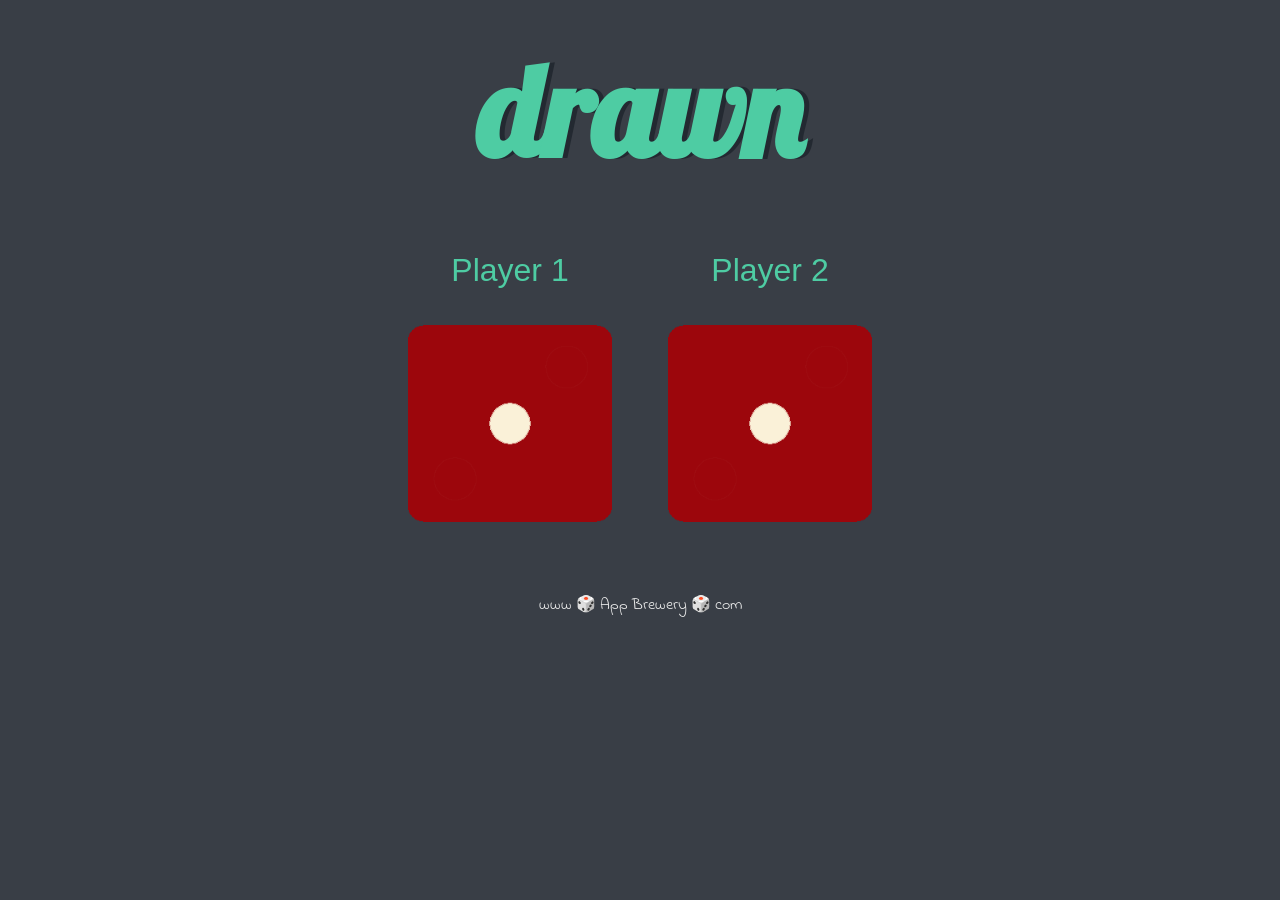
<file: index.html>
<!DOCTYPE html>
<html lang="en" dir="ltr">
  <head>
    <meta charset="utf-8" />
    <title>Dicee</title>
    <link rel="stylesheet" href="styles.css" />
    <link
      href="https://fonts.googleapis.com/css?family=Indie+Flower|Lobster"
      rel="stylesheet"
    />
  </head>
  <body>
    <div class="container">
      <h1>Refresh Me</h1>

      <div class="dice">
        <p>Player 1</p>
        <img class="img1" src="dice6.png" />
      </div>

      <div class="dice">
        <p>Player 2</p>
        <img class="img2" src="dice3.png" />
      </div>
    </div>
<script src="game.js"></script>
    <footer>www 🎲 App Brewery 🎲 com</footer>
  </body>
</html>
</file>
<file: styles.css>
.container {
  width: 70%;
  margin: auto;
  text-align: center;
}

.dice {
  text-align: center;
  display: inline-block;

}

body {
  background-color: #393E46;
}

h1 {
  margin: 30px;
  font-family: 'Lobster', cursive;
  text-shadow: 5px 0 #232931;
  font-size: 8rem;
  color: #4ECCA3;
}

p {
  font-size: 2rem;
  color: #4ECCA3;
  font-family: 'Trebuchet MS', 'Lucida Sans Unicode', 'Lucida Grande', 'Lucida Sans', Arial, sans-serif;
}

img {
  width: 80%;
}

footer {
  margin-top: 5%;
  color: #EEEEEE;
  text-align: center;
  font-family: 'Indie Flower', cursive;
}
</file>
